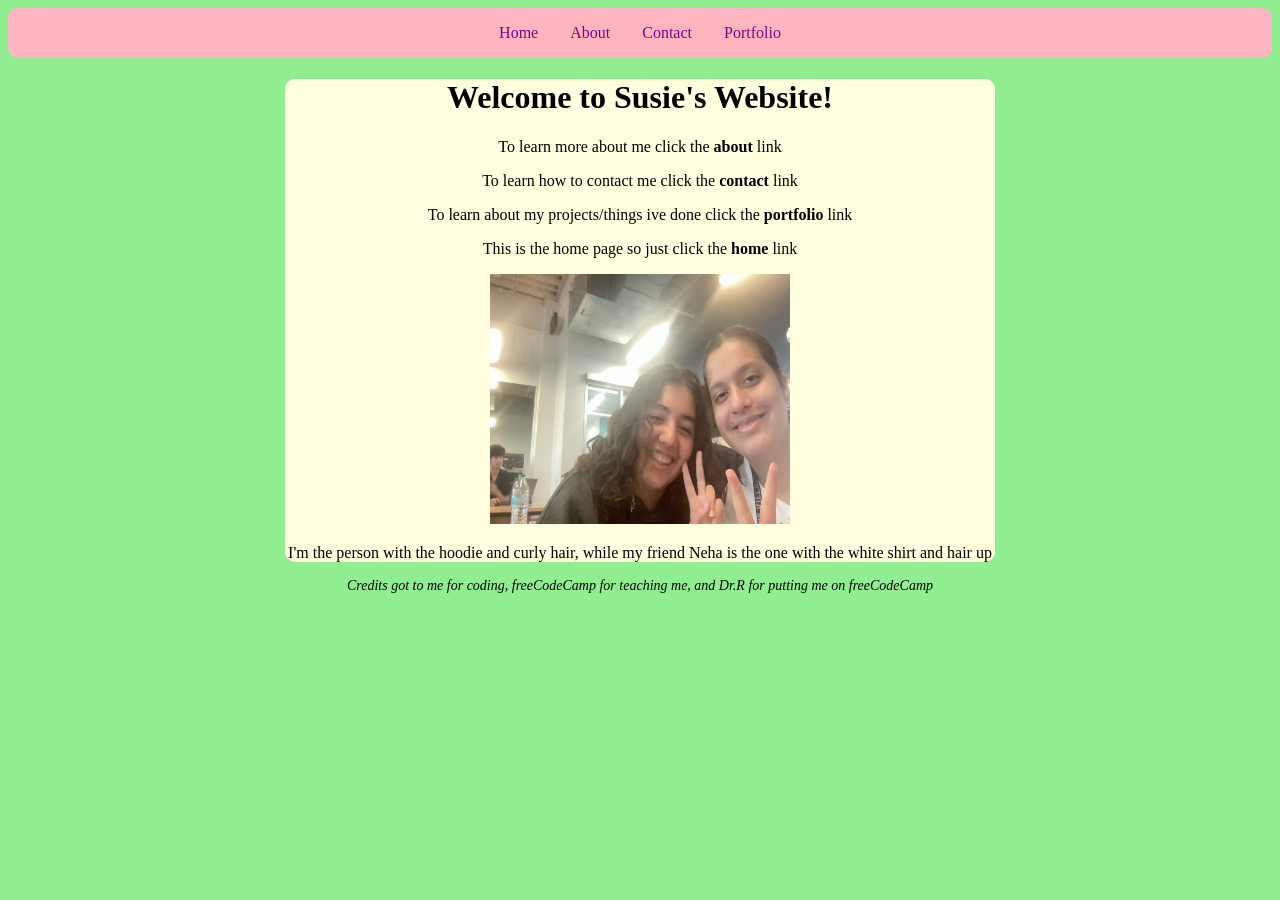
<file: index.html>
<!DOCTYPE html>
<html lang="en">
<head>
     <!-- Header, connects to css, establishes title, assigns wdith and height -->
    <link rel="stylesheet" href="style.css">
    <meta charset="UTF-8">
    <meta name="viewport" content="width=device-width, initial-scale=1.0">
    <title>My_Website</title>
</head>
<body> <!--Body element, contains all displayed elements-->
    <!-- Navigation element that contains list of links -->
    <nav class="navigation">
            <ul class = "nav-links">
                <!-- List of links that connects html files -->
            <li><a href="index.html" class="active">Home</a></li>
            <li><a href = "about.html">About</a></li>
            <li><a href = "contact.html">Contact</a></li>
            <li><a href = "portfolio.html">Portfolio</a></li>
            </ul>
    </nav>
    <!-- Main section of tex -->
    <div class="home-stuff">
    <h1>Welcome to Susie's Website!</h1>
    <p>To learn more about me click the <b>about</b> link</p>
    <p>To learn how to contact me click the <b>contact</b> link</p>
    <p>To learn about my projects/things ive done click the <b>portfolio</b> link</p>
    <p>This is the home page so just click the <b>home</b> link</p>
    <!-- Add in image -->
    <image src="Photo on 9-30-26 at 9.55 AM.jpg" class = "index-images" alt = "A picture of me and my friend Neha!" width = "300" height="250">
    <p>I'm the person with the hoodie and curly hair, while my friend Neha is the one with the white shirt and hair up </p>
    </div>
    
</body>
<!-- Credits -->
<footer>
<p class= "credits">Credits got to me for coding, freeCodeCamp for teaching me, and Dr.R for putting me on freeCodeCamp </p>
</footer>
</html>
</file>
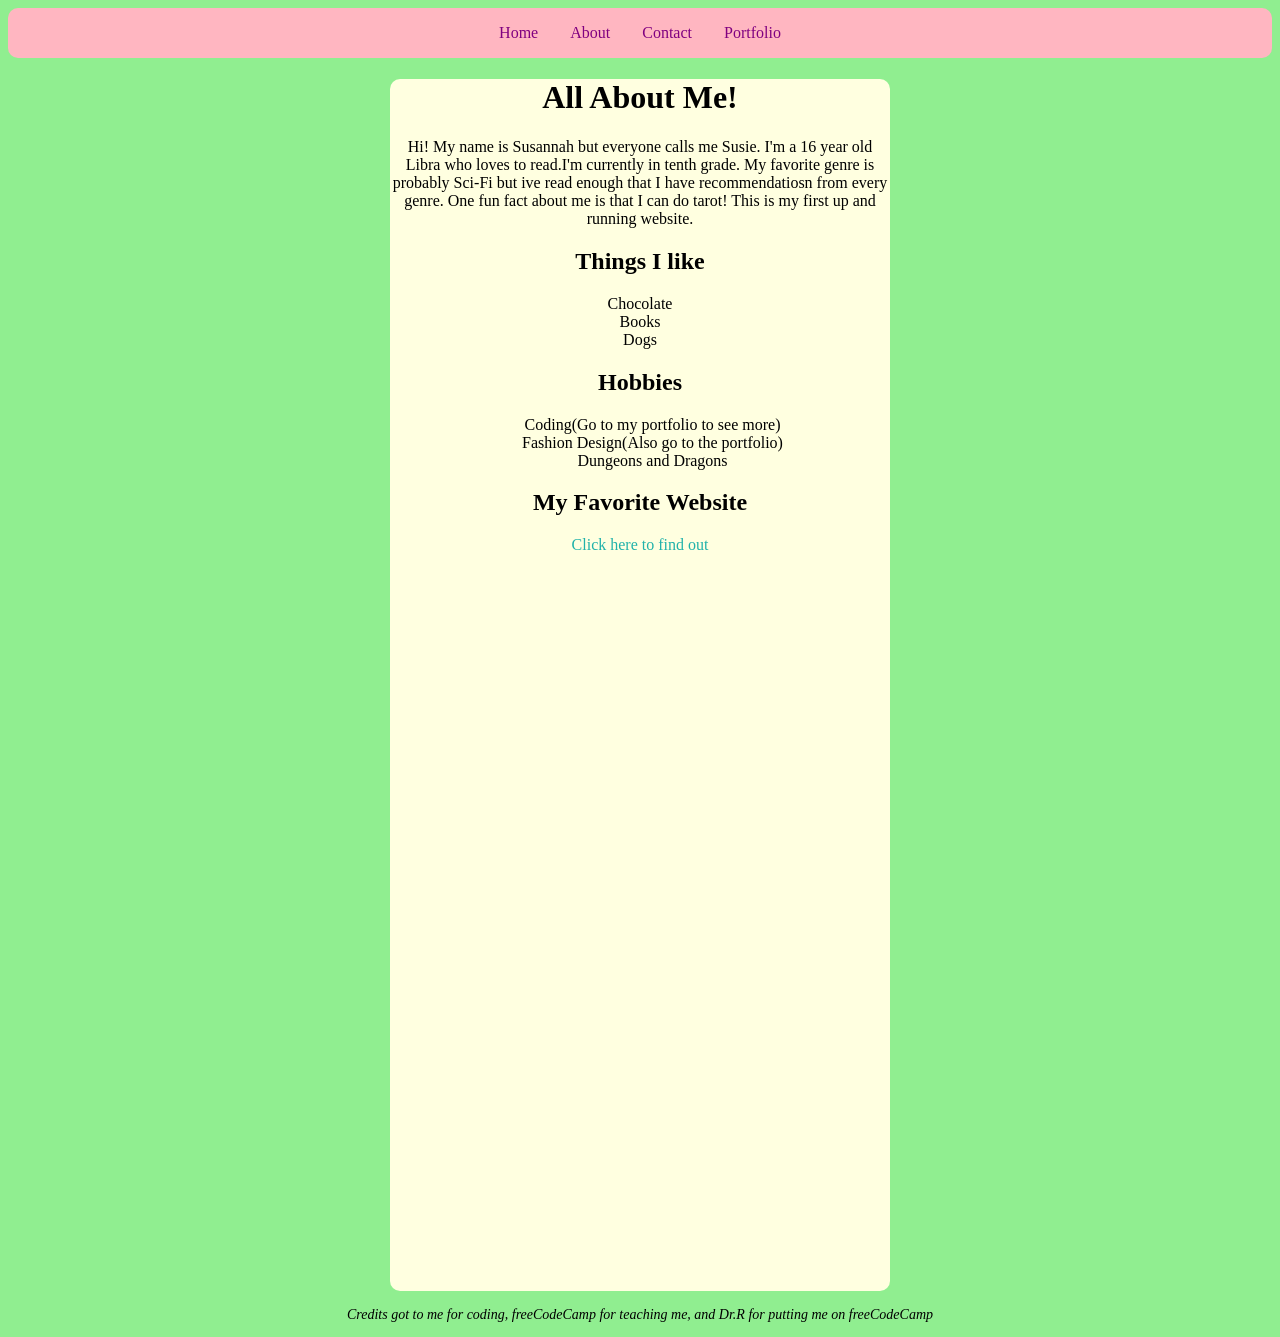
<file: about.html>
<!DOCTYPE html>
<html lang="en">
<head>
    <!-- Header, connects to css, establishes title, assigns wdith and height -->
    <link rel="stylesheet" href="style.css">
    <meta charset="UTF-8">
    <meta name="viewport" content="width=device-width, initial-scale=1.0">
    <title>About_Me</title>
</head>
<!--Body element, contains all displayed elements-->
<body>
    <nav class="navigation">
            <ul class = "nav-links"> <!-- List of links that connects html files -->
            <li><a href="index.html" class="active">Home</a></li>
            <li><a href = "about.html">About</a></li>
            <li><a href = "contact.html">Contact</a></li>
            <li><a href = "portfolio.html">Portfolio</a></li>
            </ul>
    </nav>
    <!-- Create container for displayed elements  -->
    <div class = "about-stuff">
    <h1>All About Me!</h1>
    <p>Hi! My name is Susannah but everyone calls me Susie. I'm a 16 year old Libra who loves to read.I'm currently in tenth grade. My favorite genre is probably Sci-Fi but ive read enough that I have recommendatiosn from every genre. One fun fact about me is that I can do tarot! This is my first up and running website. </p>
    <h2>Things I like</h2>
    <!-- Unordered list -->
    <ul class = "likes">
        <li>Chocolate</li>
        <li>Books</li>
        <li>Dogs</li>
    </ul>
    <h2>Hobbies</h2>
    <ul class = "hobbies">
        <li>Coding(Go to my portfolio to see more)</li>
        <li>Fashion Design(Also go to the portfolio)</li>
        <li>Dungeons and Dragons</li>
    </ul>
    <h2>My Favorite Website</h2>
    <!-- Outside link to pinterest -->
    <a href = "https://www.pinterest.com/" target = "_blank">Click here to find out</a>
    <!-- Embeds specific pin from pinterest into website -->
    <p><iframe src="https://assets.pinterest.com/ext/embed.html?id=1152288254684260364" alt="A photo of one of my favorite pins" height="717" width="345" frameborder="0" scrolling="no" ></iframe></p>
    </div>
</body>
<footer>
    <!-- Credits -->
<p class= "credits">Credits got to me for coding, freeCodeCamp for teaching me, and Dr.R for putting me on freeCodeCamp </p>
</footer>
</html>
</file>
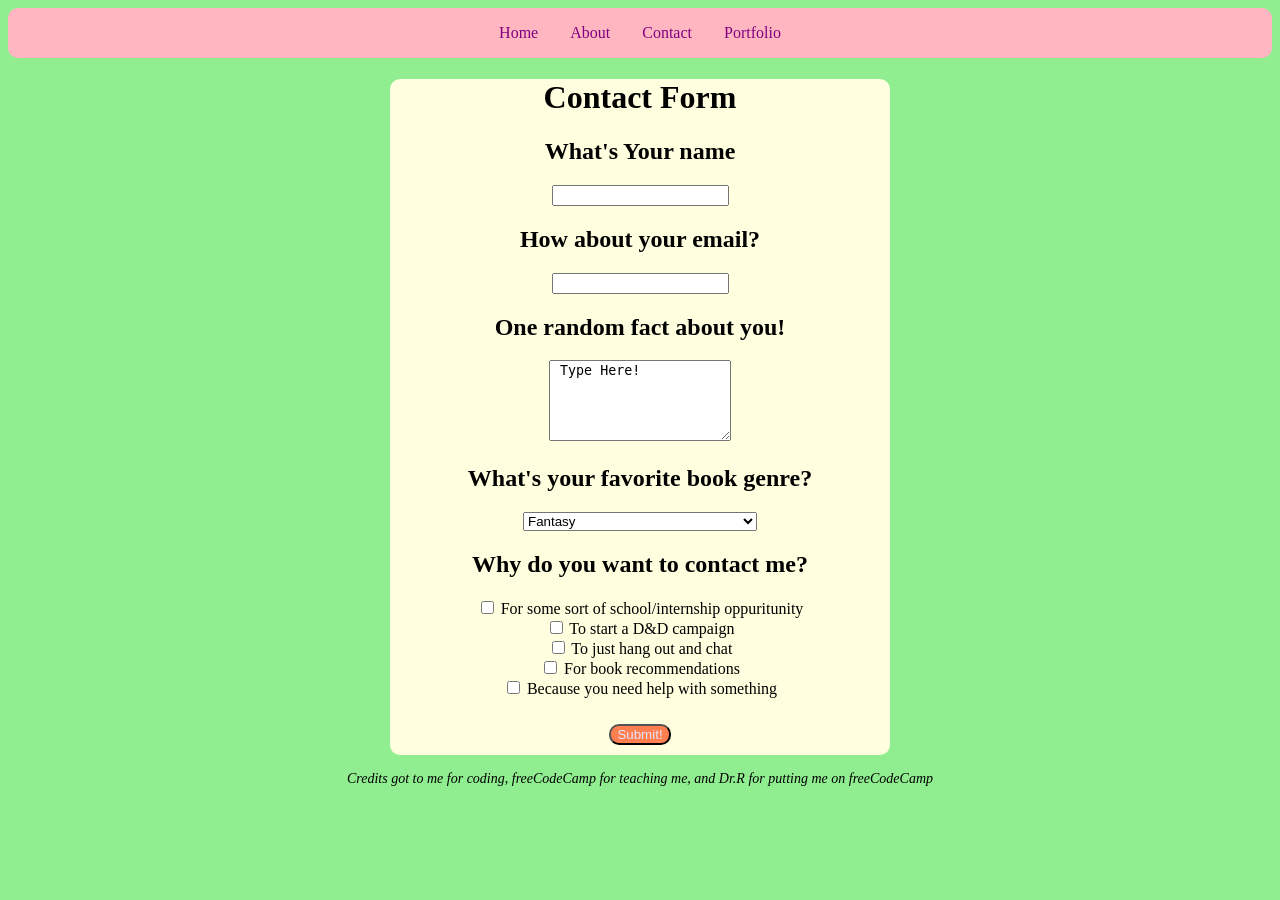
<file: contact.html>
<!DOCTYPE html>
<html lang="en">
<head>
     <!-- Header, connects to css, establishes title, assigns wdith and height -->
    <link rel="stylesheet" href="style.css">
    <meta charset="UTF-8">
    <meta name="viewport" content="width=device-width, initial-scale=1.0">
    <title>Contact_Me</title>
</head>
<!--Body element, contains all displayed elements-->
<body>
    <nav class="navigation"><!-- Navigation element that contains list of links -->
            <ul class = "nav-links"> <!-- List of links that connects html files -->
            <li><a href="index.html" class="active">Home</a></li>
            <li><a href = "about.html">About</a></li>
            <li><a href = "contact.html">Contact</a></li>
            <li><a href = "portfolio.html">Portfolio</a></li>
            </ul>
    </nav>
    <!-- Creates the container for contact elements -->
    <div class="contact-stuff">
    <h1>Contact Form</h1>
        <h2>What's Your name</h2>
        <!-- Textbox -->
        <input></input>
        <h2>How about your email?</h2>
        <input></input>
        <h2>One random fact about you!</h2>
        <!-- Larger Text Box that can be adjusted by user -->
        <textarea rows = "5" columns="5"> Type Here!</textarea>
        <h2>What's your favorite book genre?</h2>
        <!-- Create Dropdown menu -->
        <select>
            <!-- Options for dropwdown menu -->
            <option>Fantasy</option>
            <option>Horror/Thriller</option>
            <option>Action</option>
            <option>Historical Fiction</option>
            <option>Nonfiction, memorars, essays, etc...</option>
            <option>Comedy</option>
            <option>Romance</option>
            <option>Realistic Fiction</option>
            <option>Science Fiction</option>
            <option>Something else</option>
            <option>I prefer movies</option>
        </select>
        <h2>Why do you want to contact me?</h2>
        <!-- Creates a checkbox -->
        <input type="checkbox">
        <label>For some sort of school/internship oppuritunity</label>
        <br>
        <input type="checkbox">
        <label>To start a D&D campaign</label>
        <br>
        <input type="checkbox">
        <label>To just hang out and chat</label>
        <br>
        <input type="checkbox">
        <label>For book recommendations</label>
        <br>
        <input type="checkbox">
        <label>Because you need help with something</label>
        <br>
        <!-- Creates button -->
        <p><button>Submit!</button></p>
    </div>

    
</body>
<footer>
    <!-- Credits -->
<p class= "credits">Credits got to me for coding, freeCodeCamp for teaching me, and Dr.R for putting me on freeCodeCamp </p>
</footer>
</html>
</file>
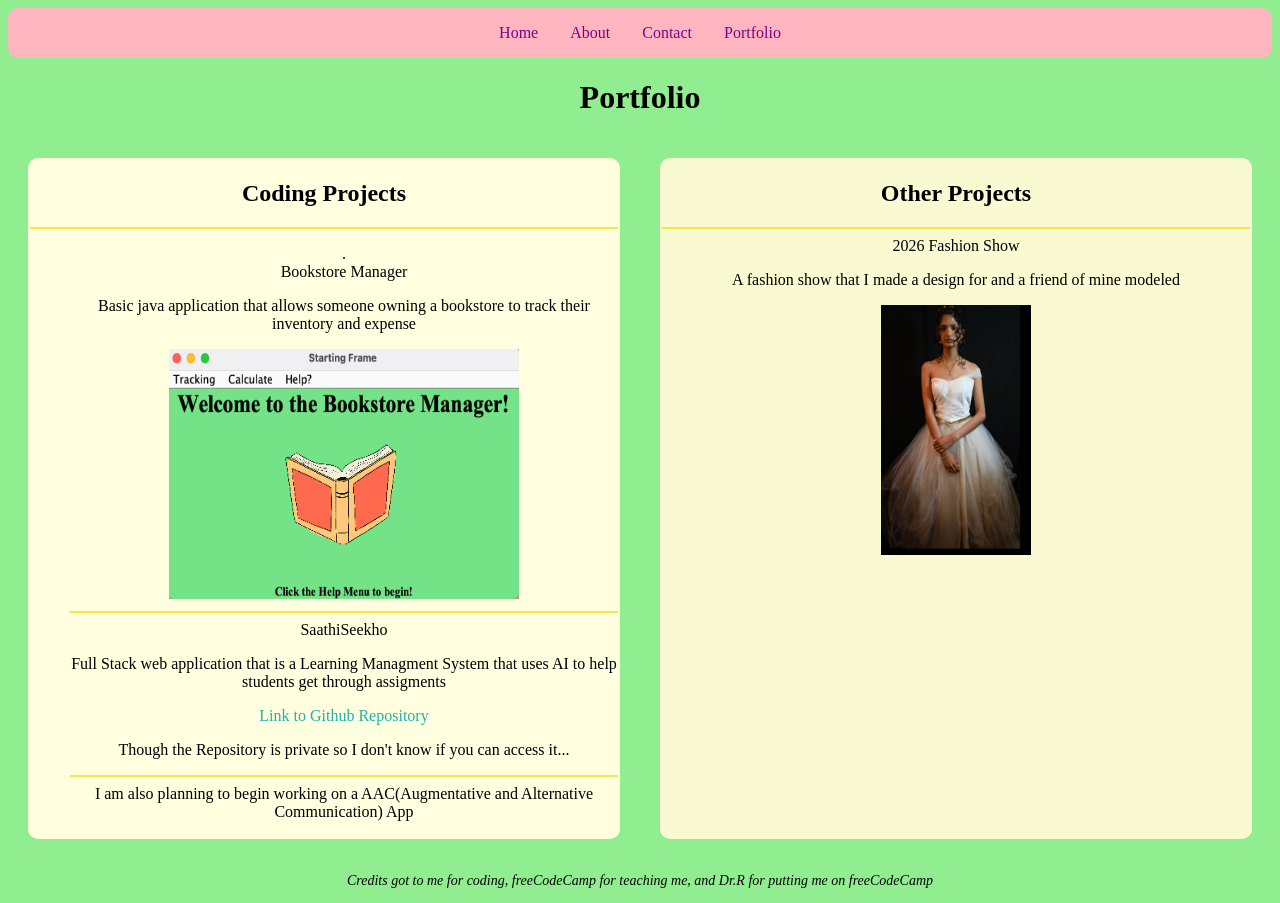
<file: portfolio.html>
<!DOCTYPE html>
<html lang="en">
<head>
     <!-- Header, connects to css, establishes title, assigns wdith and height -->
    <meta charset="UTF-8">
    <meta name="viewport" content="width=device-width, initial-scale=1.0">
    <link rel="stylesheet" href="style.css">
    <title>Portfolio</title>
</head>
<!--Body element, contains all displayed elements-->
<body>
        <nav class="navigation"><!-- Navigation element that contains list of links -->
            <ul class = "nav-links"> <!-- List of links that connects html files -->
            <li><a href="index.html" class="active">Home</a></li>
            <li><a href = "about.html">About</a></li>
            <li><a href = "contact.html">Contact</a></li>
            <li><a href = "portfolio.html">Portfolio</a></li>
            </ul>
    </nav>
    <!-- Title -->
    <h1 class ="port-title">Portfolio</h1>
    <!-- Creates parent container -->
    <div class="parent-portfolio">
     <!-- Creates coding projects container -->
    <div class="coding-projects">
        <h2>Coding Projects</h2>
<hr>
        <!-- List of coding projects -->
        <ul class = "coding-list">. 
            <li>Bookstore Manager<p>Basic java application that allows someone owning a bookstore 
                to track their inventory and expense</p><image src = "Screenshot 2026-10-02 at 10.32.01 AM.png" alt="Picture of the homepage of the Bookstore Manager" width = "350" height="250"></li>
<hr>
            <li>SaathiSeekho<p>Full Stack web application that is a Learning Managment System 
                that uses AI to help students get through assigments</p><a href="https://github.com/Susannah92810/SaathiSeekho" target="_blank">Link to Github Repository</a><p>Though the Repository is private 
                    so I don't know if you can access it...</p></li>
<hr>
            <li>I am also planning to begin working on a AAC(Augmentative and Alternative Communication) App</li>
        </ul>

    </div>
    <!-- Creates other projects container -->
    <div class="other-projects">
        <h2>Other Projects</h2>
<hr>
        <!-- List of other projects done -->
        <li>2026 Fashion Show<p>A fashion show that I made a design for and a friend of mine modeled</p><image src="Screenshot 2026-10-02 at 10.50.17 AM.png" alt="A picture of my friend in my dress on the runway"width = "150" height="250"></li>
    </div>
    </div>
    
</body>
<!-- Credits -->
<footer>
<p class= "credits">Credits got to me for coding, freeCodeCamp for teaching me, and Dr.R for putting me on freeCodeCamp </p>
</footer>
</html>
</file>
<file: style.css>
/* Navigation class */
.navigation{
    /* makes the navigation bar stick to the top of the page */
    position: sticky;
    top:0;
}
/* Navigation links class */
.nav-links{
    /* links in center */
justify-content: center;
/* rounds out elements */
    border-radius: 10px;
    /* no bullet point */
  list-style-type: none;
  /* margin at 0 */
  margin: 0;
  /* padding at 0 */
  padding: 0;
  /* set background color */
  background-color: lightpink;
  /* makes a grid layout */
  display: flex;
}

/* All links in list items in the navigation links class */
.nav-links li a{
    /* each item is a block visually */
  display: block;
  /* assigns color */
  color: purple;
  padding:  16px;
  /* gets rid of link underline */
  text-decoration: none;
}

/* All links in list items in the navigation links class when 
cursor is hovering over */
.nav-links li a:hover{
  background-color: #b62b2b;
}

/* Last list item in navigation links class */
.nav-links li:last-child {
    /* No border for last item */
  border-right: none;
}

/* All general body elements */
body{
    background-color: lightgreen;
}

/* displayed elements in home file, class */
.home-stuff{
    background-color: lightyellow;
    /* Assigns width */
    width: 710px;
    /* sets margin to be automatic */
    margin: auto;
    /* center text */
    text-align: center;
    border-radius: 10px;

}
/* displayed elements in about file, class */
.about-stuff{
    background-color: lightyellow;
    width: 500px;
    margin: auto;
    text-align: center;
    border-radius: 10px;
}
/* displayed elements in contact file, class */
.contact-stuff{
    background-color: lightyellow;
    width: 500px;
    margin: auto;
    text-align: center;
    border-radius: 10px;
}

/* Likes list class */
.likes{
    list-style-type: none;
    /* Assigns margin specifically on the right */
    margin-right: 40px;

}
/* hobbies list class */
.hobbies{
    list-style-type: none;
    margin-right: 15px;
}
/* portfolio title class */
.port-title{
    text-align: center;
}
/* parents div element class */
.parent-portfolio{
    background-color: lightgreen;
    /* Sets grid layout */
    display: flex;
}
/* coding project div element class */
.coding-projects{
    /* Assigns space for this element inside of the parent */
    flex: 1;
    padding: 2px;
    background-color: lightyellow;
    text-align: center;
    width:500px;
    margin: 20px;
    border-radius: 10px;
}

/* list inside of coding projects class */
.coding-list{
    list-style-type: none;
}


/* other projects div element class */
.other-projects{
    flex: 1;
    padding: 2px;
    background-color: lightgoldenrodyellow;
    text-align: center;
    margin:20px;
    width:600px;
    border-radius: 10px;
    list-style-type: none;
}

/* hr elements */
hr{
    background-color: rgb(242, 231, 69);
    /* gets rid of borders */
    border:none;
    height: 2px;
    width: 100%;
    
}

/* links in general */
a{
    text-decoration: none;
}
/* links before clicked/starting links */
a:link{
    color:lightseagreen;
}
/* links when cursor is over them */
a:hover{
    color:lightblue;
}
/* links when clicked */
a:visited{
    color:lightcoral;
}

/* credits class */
.credits{
    /* italicizes text */
    font-style: italic;
    /* Sets text size */
    font-size: 14px;
    text-align:center;
}

/* Buttons */
button{
    background-color: coral;
    color: lavender;
    margin: 10px;
    border-radius: 10px;
}
</file>
